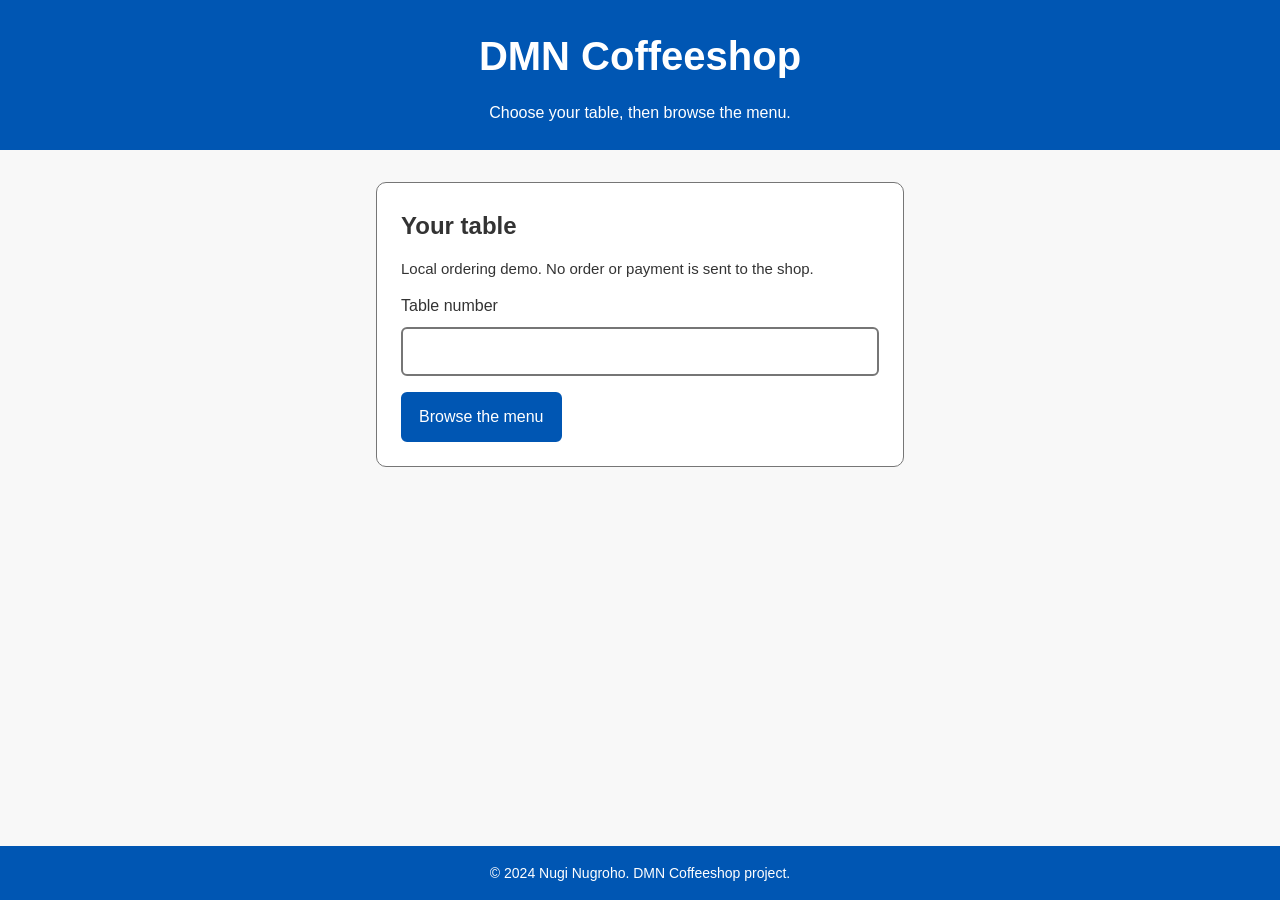
<file: src/main/webapp/index.html>
<!DOCTYPE html>
<html lang="en">
<head>
    <meta charset="UTF-8">
    <meta name="viewport" content="width=device-width, initial-scale=1.0">
    <title>Choose a table | DMN Coffeeshop</title>
    <link rel="icon" href="data:,">
    <link rel="stylesheet" href="css/style.css">
    <script src="js/common.js" defer></script>
    <script src="js/index.js" defer></script>
</head>
<body>
    <header><h1>DMN Coffeeshop</h1><p>Choose your table, then browse the menu.</p></header>
    <main class="form-page">
        <section>
            <h2>Your table</h2>
            <p class="demo-note">Local ordering demo. No order or payment is sent to the shop.</p>
            <p id="storage-error" role="alert" hidden></p>
            <p id="table-error" role="alert" hidden>Enter a whole table number from 1 to 999.</p>
            <form id="table-form" action="MenuItemsServlet" method="get">
                <label for="table-number">Table number</label>
                <input type="number" id="table-number" name="tableNumber" min="1" max="999" step="1" inputmode="numeric" required>
                <button type="submit">Browse the menu</button>
                <p id="loading-message" role="status" hidden>Loading the menu...</p>
            </form>
        </section>
    </main>
    <footer><p>&copy; 2024 Nugi Nugroho. DMN Coffeeshop project.</p></footer>
</body>
</html>
</file>
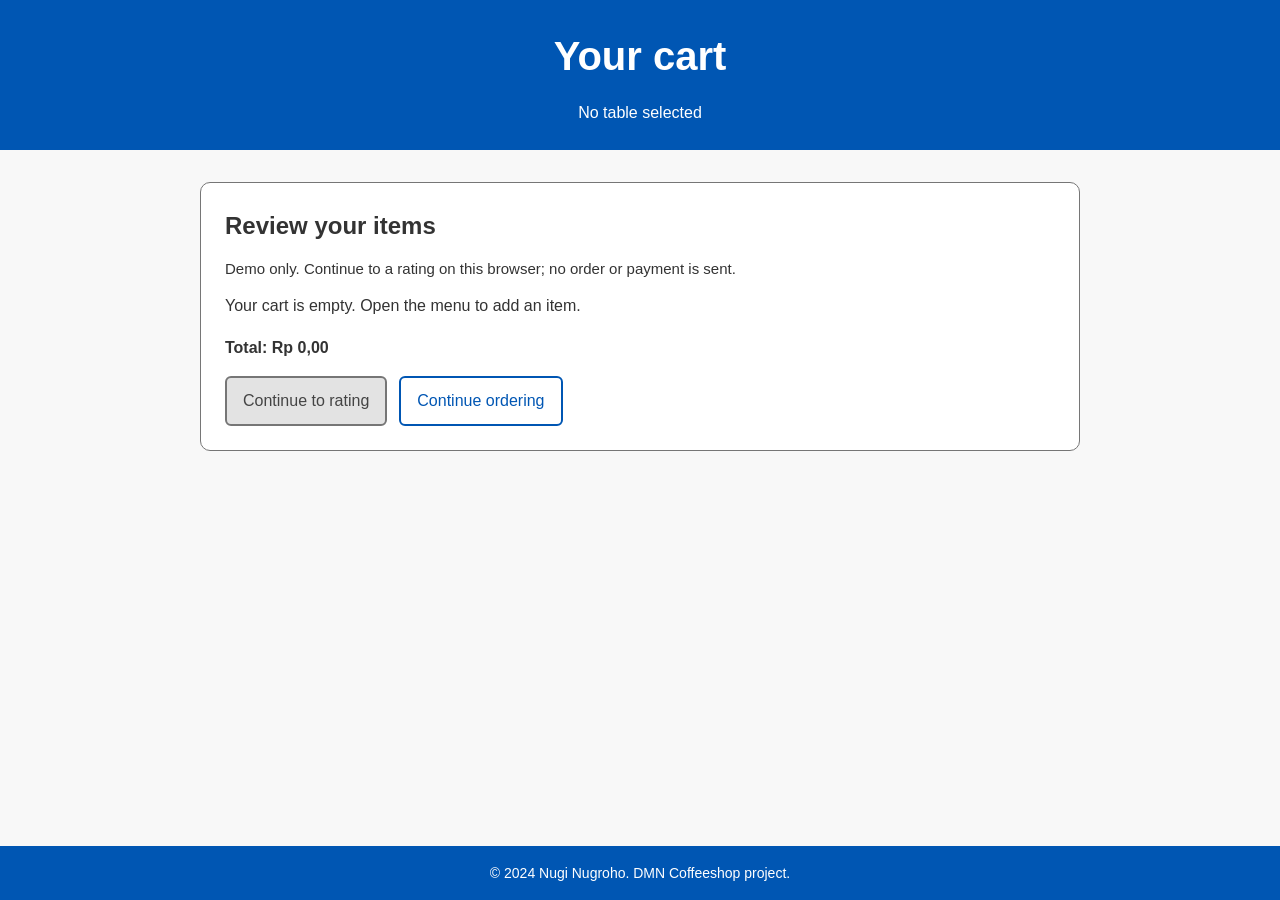
<file: src/main/webapp/cart.html>
<!DOCTYPE html>
<html lang="en">
<head>
    <meta charset="UTF-8">
    <meta name="viewport" content="width=device-width, initial-scale=1.0">
    <title>Your cart | DMN Coffeeshop</title>
    <link rel="icon" href="data:,">
    <link rel="stylesheet" href="css/style.css">
    <script src="js/common.js" defer></script>
    <script src="js/cart.js" defer></script>
</head>
<body>
    <header><h1>Your cart</h1><p class="table-number"></p></header>
    <main>
        <section>
            <h2>Review your items</h2>
            <p class="demo-note">Demo only. Continue to a rating on this browser; no order or payment is sent.</p>
            <p id="storage-error" role="alert" hidden></p>
            <p id="feedback" role="status" aria-live="polite"></p>
            <div id="cart-items"></div>
            <p id="total-price" aria-live="polite"></p>
            <div class="actions">
                <button id="checkout-button" type="button" disabled>Continue to rating</button>
                <a class="button secondary" id="continue-ordering" href="index.html">Continue ordering</a>
            </div>
        </section>
    </main>
    <footer><p>&copy; 2024 Nugi Nugroho. DMN Coffeeshop project.</p></footer>
</body>
</html>
</file>
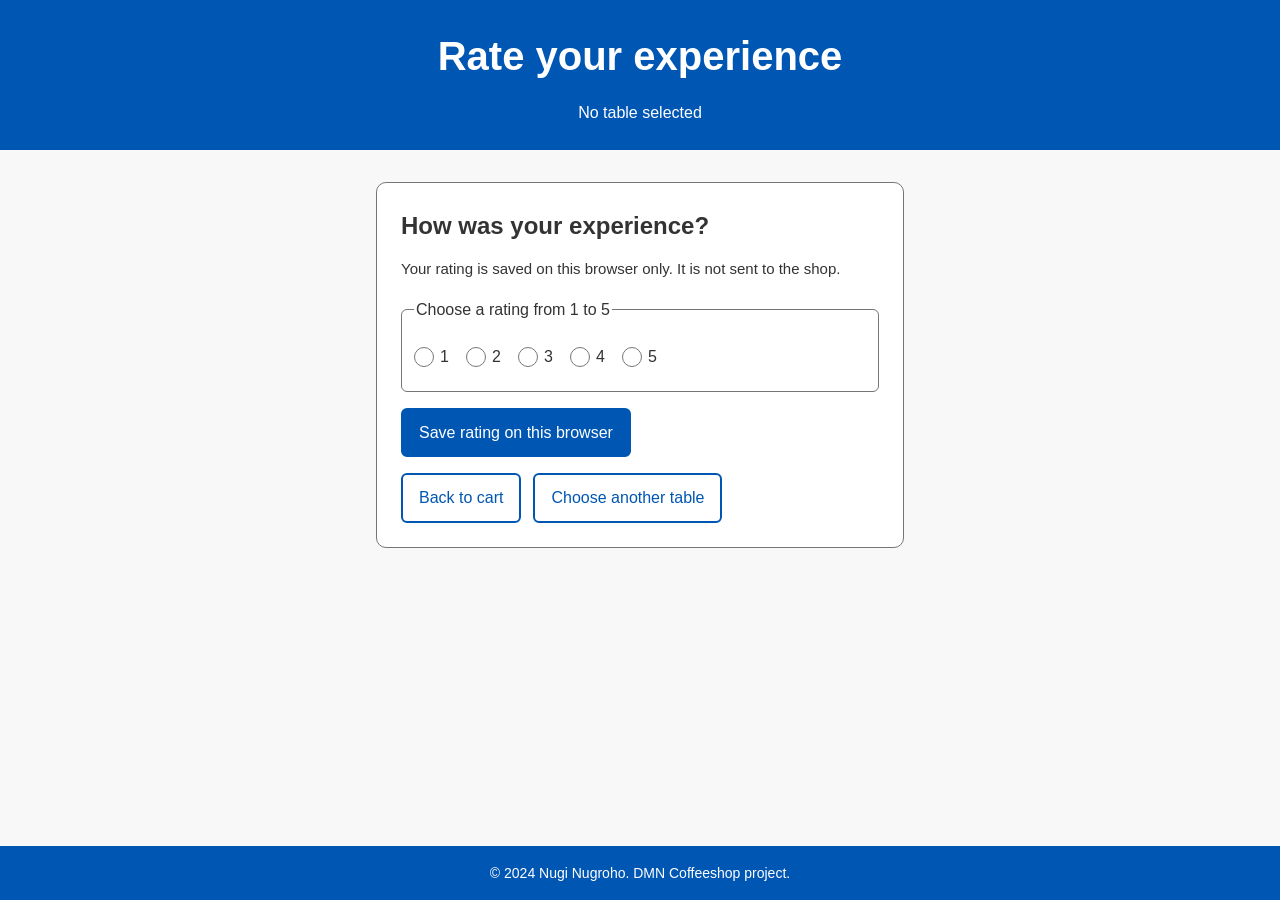
<file: src/main/webapp/rating.html>
<!DOCTYPE html>
<html lang="en">
<head>
    <meta charset="UTF-8">
    <meta name="viewport" content="width=device-width, initial-scale=1.0">
    <title>Rate the demo | DMN Coffeeshop</title>
    <link rel="icon" href="data:,">
    <link rel="stylesheet" href="css/style.css">
    <script src="js/common.js" defer></script>
    <script src="js/rating.js" defer></script>
</head>
<body>
    <header><h1>Rate your experience</h1><p class="table-number"></p></header>
    <main class="form-page">
        <section>
            <h2>How was your experience?</h2>
            <p class="demo-note">Your rating is saved on this browser only. It is not sent to the shop.</p>
            <p id="storage-error" role="alert" hidden></p>
            <p id="rating-feedback" role="status" aria-live="polite"></p>
            <form id="rating-form">
                <fieldset>
                    <legend>Choose a rating from 1 to 5</legend>
                    <div class="rating">
                        <label><input type="radio" name="rating" value="1" required> 1</label>
                        <label><input type="radio" name="rating" value="2"> 2</label>
                        <label><input type="radio" name="rating" value="3"> 3</label>
                        <label><input type="radio" name="rating" value="4"> 4</label>
                        <label><input type="radio" name="rating" value="5"> 5</label>
                    </div>
                </fieldset>
                <button id="submit-rating" type="submit">Save rating on this browser</button>
            </form>
            <div class="actions"><a class="button secondary" href="cart.html">Back to cart</a><a class="button secondary" id="start-over" href="index.html">Choose another table</a></div>
        </section>
    </main>
    <footer><p>&copy; 2024 Nugi Nugroho. DMN Coffeeshop project.</p></footer>
</body>
</html>
</file>
<file: src/main/webapp/css/style.css>
:root {
    font-family: Arial, sans-serif;
    color: #333333;
    background: #f8f8f8;
    line-height: 1.6;
    --accent: #0056b3;
    --hover: #004085;
}
* { box-sizing: border-box; }
body { margin: 0; min-height: 100vh; display: flex; flex-direction: column; }
h1, h2, h3, p { margin: 0 0 .75rem; overflow-wrap: anywhere; }
h1 { font-size: clamp(1.75rem, 4vw, 2.5rem); }
h2 { font-size: 1.5rem; }
h3 { font-size: 1.1rem; }
header { background: var(--accent); color: #ffffff; padding: 1.5rem 1rem; text-align: center; }
header p { margin: 0; }
nav { background: #333333; padding: .5rem; }
nav ul { list-style: none; display: flex; flex-wrap: wrap; justify-content: center; margin: 0; padding: 0; gap: .25rem; }
nav a { color: #ffffff; display: block; padding: .625rem .75rem; min-height: 44px; }
nav a:hover { background: #444444; }
main { width: min(100%, 58rem); padding: 1.5rem 1rem; margin: 0 auto; flex: 1; }
.form-page { max-width: 36rem; }
section { background: #ffffff; border: 1px solid #767676; border-radius: .625rem; padding: 1rem; margin-bottom: 1.5rem; scroll-margin-top: 1rem; }
footer { text-align: center; padding: 1rem; color: #ffffff; background: var(--accent); }
footer p { margin: 0; font-size: .875rem; }
a { color: var(--accent); }
button, .button { display: inline-flex; align-items: center; justify-content: center; min-height: 44px; padding: .625rem 1rem; background: var(--accent); color: #ffffff; border: 2px solid var(--accent); border-radius: .375rem; cursor: pointer; font: inherit; text-align: center; text-decoration: none; }
button:hover, .button:hover { background: var(--hover); border-color: var(--hover); }
button:disabled { background: #e3e3e3; color: #444444; border-color: #767676; cursor: not-allowed; }
.secondary { background: #ffffff; color: var(--accent); }
.secondary:hover { background: #eeeeee; color: var(--hover); }
:focus-visible { outline: 3px solid #111111; outline-offset: 3px; }
nav a:focus-visible { outline-color: #ffffff; }
label { display: block; }
input[type="number"] { display: block; width: 100%; padding: .625rem; border: 2px solid #767676; border-radius: .375rem; font: inherit; margin: .5rem 0 1rem; min-height: 44px; }
fieldset { min-width: 0; margin: 1rem 0; border: 1px solid #767676; border-radius: .375rem; padding: .75rem; }
.rating { display: flex; flex-wrap: wrap; gap: .5rem; }
.rating label { display: inline-flex; align-items: center; gap: .375rem; min-width: 44px; min-height: 44px; cursor: pointer; }
input[type="radio"] { accent-color: var(--accent); width: 1.25rem; height: 1.25rem; margin: 0; }
.menu-list { list-style: none; padding: 0; margin: 0; display: grid; gap: 1rem; }
.menu-item { display: grid; grid-template-columns: 80px minmax(0, 1fr); gap: .75rem; padding: .75rem 0; border-top: 1px solid #767676; align-items: center; }
.menu-item img { width: 80px; height: 80px; object-fit: cover; border-radius: .375rem; }
.menu-item button { grid-column: 1 / -1; }
.item-details p { margin: 0; }
.cart-item { display: flex; align-items: center; flex-wrap: wrap; gap: .75rem; padding: 1rem 0; border-bottom: 1px solid #767676; }
.cart-item span { flex: 1 1 12rem; overflow-wrap: anywhere; }
#total-price { font-weight: bold; margin-top: 1rem; }
.actions { display: flex; flex-wrap: wrap; gap: .75rem; margin-top: 1rem; }
.demo-note { font-size: .9375rem; }
[role="alert"] { padding: .75rem; border: 2px solid #767676; }
[hidden] { display: none !important; }
.sr-only { position: absolute; width: 1px; height: 1px; padding: 0; margin: -1px; overflow: hidden; clip-path: inset(50%); white-space: nowrap; border: 0; }
.skip-link { position: absolute; top: -6rem; left: 1rem; background: #ffffff; padding: .75rem; z-index: 1; }
.skip-link:focus { top: 1rem; }
@media (min-width: 36rem) {
    section { padding: 1.5rem; }
    .menu-item { grid-template-columns: 100px minmax(0, 1fr) auto; }
    .menu-item img { width: 100px; height: 100px; }
    .menu-item button { grid-column: auto; }
}
@media (min-width: 54rem) { main { padding: 2rem 1.5rem; } .menu-item { gap: 1.25rem; } }
</file>
